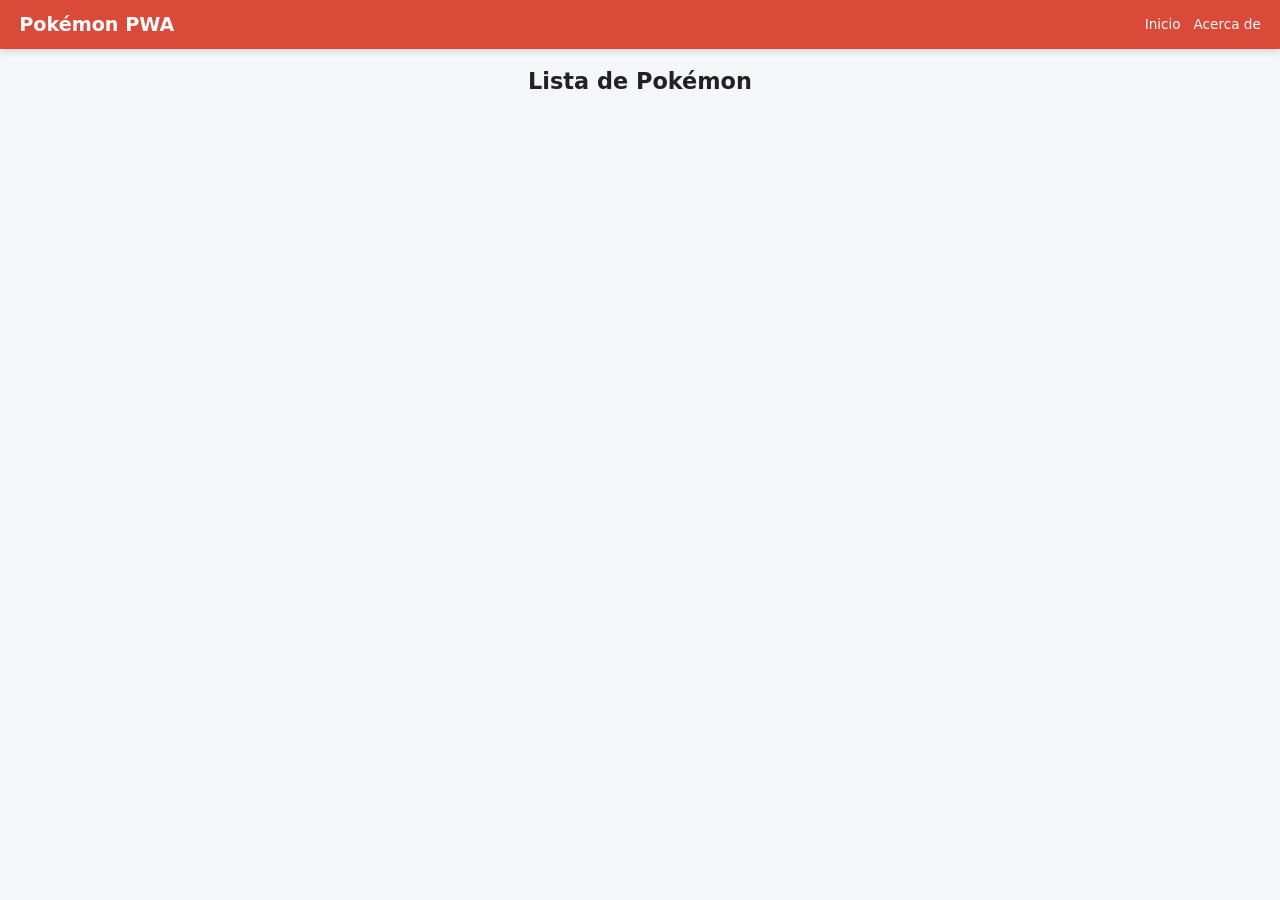
<file: index.html>
<!DOCTYPE html>
<html lang="es">

<head>
    <meta charset="UTF-8">
    <meta name="viewport" content="width=device-width, initial-scale=1.0">
    <meta http-equiv="X-UA-Compatible" content="ie=edge">
    <title>Pokémon PWA</title>

    <!-- Importación del archivo CSS -->
    <link rel="stylesheet" href="./css/style.css">

    <!-- Configuración PWA y Manifest -->
    <link rel="manifest" href="./manifest.json">
    <meta name="theme-color" content="#ef5350">
    <meta name="apple-mobile-web-app-status-bar" content="#ef5350">
    <link rel="apple-touch-icon" href="images/icons/icon-192x192.png">
</head>

<body>
    <main>
        <nav>
            <!-- Banner flotante para instalar la PWA -->
<div id="install-banner" class="install-banner hidden">
    <div class="banner-content">
        <img src="images/icons/icon-72x72.png" alt="App Icon" class="banner-icon">
        <div class="banner-text">
            <strong>Instalar Pokémon PWA</strong>
            <p>Accede más rápido y úsala sin conexión a internet.</p>
        </div>
    </div>
    <div class="banner-actions">
        <button id="btn-install" class="btn-install">Instalar</button>
        <button id="btn-dismiss" class="btn-dismiss">✕</button>
    </div>
</div>
            <h1>Pokémon PWA</h1>
            <ul>
                <li>Inicio</li>
                <li>Acerca de</li>
                <li id="nav-install-container" class="hidden">
            <button id="btn-nav-install" class="btn-nav-install">Instalar App</button>
        </li>
            </ul>
        </nav>

        <h2>Lista de Pokémon</h2>

        <div class="container"></div>
    </main>

    <script src="js/app.js"></script>
</body>

</html>
</file>
<file: css/style.css>
* {
    margin: 0;
    padding: 0;
    box-sizing: border-box;
    font-family: 'Segoe UI', system-ui, -apple-system, sans-serif;
}

body {
    background-color: #f4f6f8;
    color: #333;
    padding-bottom: 80px; /* Espacio para que el banner flotante no tape contenido */
}

/* Navegación responsiva */
nav {
    background-color: #db4938;
    color: white;
    padding: 0.8rem 1.2rem;
    display: flex;
    justify-content: space-between;
    align-items: center;
    box-shadow: 0 2px 8px rgba(0, 0, 0, 0.15);
    position: sticky;
    top: 0;
    z-index: 100;
}

nav h1 {
    font-size: 1.2rem;
    font-weight: 700;
}

nav ul {
    display: flex;
    list-style: none;
    gap: 0.8rem;
    align-items: center;
}

nav ul li {
    font-size: 0.85rem;
    font-weight: 500;
}

/* Título Principal */
h2 {
    text-align: center;
    margin: 1.2rem 0 0.8rem 0;
    font-size: 1.4rem;
    color: #222;
}

/* Grid de Tarjetas: 2 columnas compactas en móvil */
.container {
    display: grid;
    grid-template-columns: repeat(2, 1fr);
    gap: 0.8rem;
    max-width: 1200px;
    margin: 0 auto;
    padding: 0.8rem;
}

/* Tarjeta individual Compacta */
.card {
    background: white;
    border-radius: 12px;
    overflow: hidden;
    box-shadow: 0 2px 8px rgba(0, 0, 0, 0.06);
    transition: transform 0.2s ease, box-shadow 0.2s ease;
    display: flex;
    flex-direction: column;
    align-items: center;
    padding: 0.6rem;
    border: 1px solid #eaeaea;
}

.card:active {
    transform: scale(0.98);
}

.card img {
    width: 110px;
    height: 110px;
    object-fit: contain;
    background-color: #f9f9f9;
    border-radius: 8px;
    padding: 0.4rem;
}

.card-content {
    padding: 0.5rem 0.2rem 0.2rem 0.2rem;
    text-align: center;
    width: 100%;
}

.card-content h3 {
    font-size: 0.95rem;
    margin-bottom: 0.2rem;
    color: #db4938;
    white-space: nowrap;
    overflow: hidden;
    text-overflow: ellipsis;
}

.card-content p {
    color: #777;
    font-size: 0.8rem;
    margin-bottom: 0.6rem;
}

/* Botón Ver más */
.btn-ver-mas {
    background-color: #db4938;
    color: white;
    border: none;
    padding: 0.4rem 0.8rem;
    border-radius: 6px;
    font-weight: 600;
    cursor: pointer;
    width: 100%;
    font-size: 0.8rem;
    transition: background-color 0.2s;
}

.btn-ver-mas:hover {
    background-color: #b83627;
}

/* Botón de navegación */
.btn-nav-install {
    background-color: white;
    color: #db4938;
    border: none;
    padding: 0.3rem 0.6rem;
    border-radius: 6px;
    font-weight: bold;
    cursor: pointer;
    font-size: 0.8rem;
}

/* Banner flotante PWA */
.install-banner {
    position: fixed;
    bottom: 15px;
    left: 50%;
    transform: translateX(-50%);
    background: #ffffff;
    border-radius: 12px;
    padding: 10px 14px;
    display: flex;
    align-items: center;
    justify-content: space-between;
    gap: 10px;
    box-shadow: 0 6px 20px rgba(0, 0, 0, 0.2);
    border: 1px solid #eee;
    z-index: 1000;
    width: 92%;
    max-width: 400px;
}

.banner-content {
    display: flex;
    align-items: center;
    gap: 10px;
}

.banner-icon {
    width: 36px;
    height: 36px;
    border-radius: 8px;
}

.banner-text strong {
    display: block;
    font-size: 0.85rem;
    color: #222;
}

.banner-text p {
    font-size: 0.75rem;
    color: #666;
    margin: 0;
}

.banner-actions {
    display: flex;
    align-items: center;
    gap: 6px;
}

.btn-install {
    background-color: #db4938;
    color: white;
    border: none;
    padding: 6px 10px;
    border-radius: 6px;
    font-weight: bold;
    cursor: pointer;
    font-size: 0.78rem;
}

.btn-dismiss {
    background: transparent;
    border: none;
    color: #888;
    font-size: 1rem;
    cursor: pointer;
    padding: 2px;
}

.hidden {
    display: none !important;
}

/* Adaptación para pantallas de escritorio (3 o 4 columnas) */
@media (min-width: 600px) {
    .container {
        grid-template-columns: repeat(auto-fit, minmax(200px, 1fr));
        gap: 1.2rem;
        padding: 1.5rem;
    }

    .card img {
        width: 140px;
        height: 140px;
    }

    .card-content h3 {
        font-size: 1.1rem;
    }
}
</file>
<file: css/detalle.css>
* {
    margin: 0;
    padding: 0;
    box-sizing: border-box;
    font-family: 'Segoe UI', system-ui, -apple-system, sans-serif;
}

body {
    background-color: #f4f6f8;
    color: #333;
}

nav {
    background-color: #db4938;
    color: white;
    padding: 0.8rem 1.2rem;
    display: flex;
    justify-content: space-between;
    align-items: center;
    box-shadow: 0 2px 8px rgba(0, 0, 0, 0.15);
}

nav h1 {
    font-size: 1.2rem;
}

nav a {
    color: white;
    text-decoration: none;
    font-weight: bold;
    font-size: 0.9rem;
}

.detalle-container {
    max-width: 450px;
    margin: 1.5rem auto;
    background: white;
    border-radius: 16px;
    box-shadow: 0 4px 15px rgba(0, 0, 0, 0.08);
    overflow: hidden;
    display: flex;
    flex-direction: column;
    align-items: center;
    padding: 1.5rem;
    width: 90%;
}

.detalle-container img {
    width: 170px;
    height: 170px;
    object-fit: contain;
    margin-bottom: 1rem;
}

.informacion {
    width: 100%;
}

.informacion h2 {
    text-align: center;
    color: #db4938;
    font-size: 1.5rem;
    margin-bottom: 1rem;
}

.datos {
    background: #f9f9f9;
    padding: 1rem;
    border-radius: 10px;
    margin-bottom: 1.2rem;
    border: 1px solid #eee;
}

.datos p {
    font-size: 0.9rem;
    margin-bottom: 0.6rem;
    color: #555;
}

.datos p:last-child {
    margin-bottom: 0;
}

.datos strong {
    color: #222;
}

button {
    background-color: #db4938;
    color: white;
    border: none;
    padding: 0.7rem 1.2rem;
    border-radius: 8px;
    font-weight: bold;
    cursor: pointer;
    width: 100%;
    font-size: 0.95rem;
}
</file>
